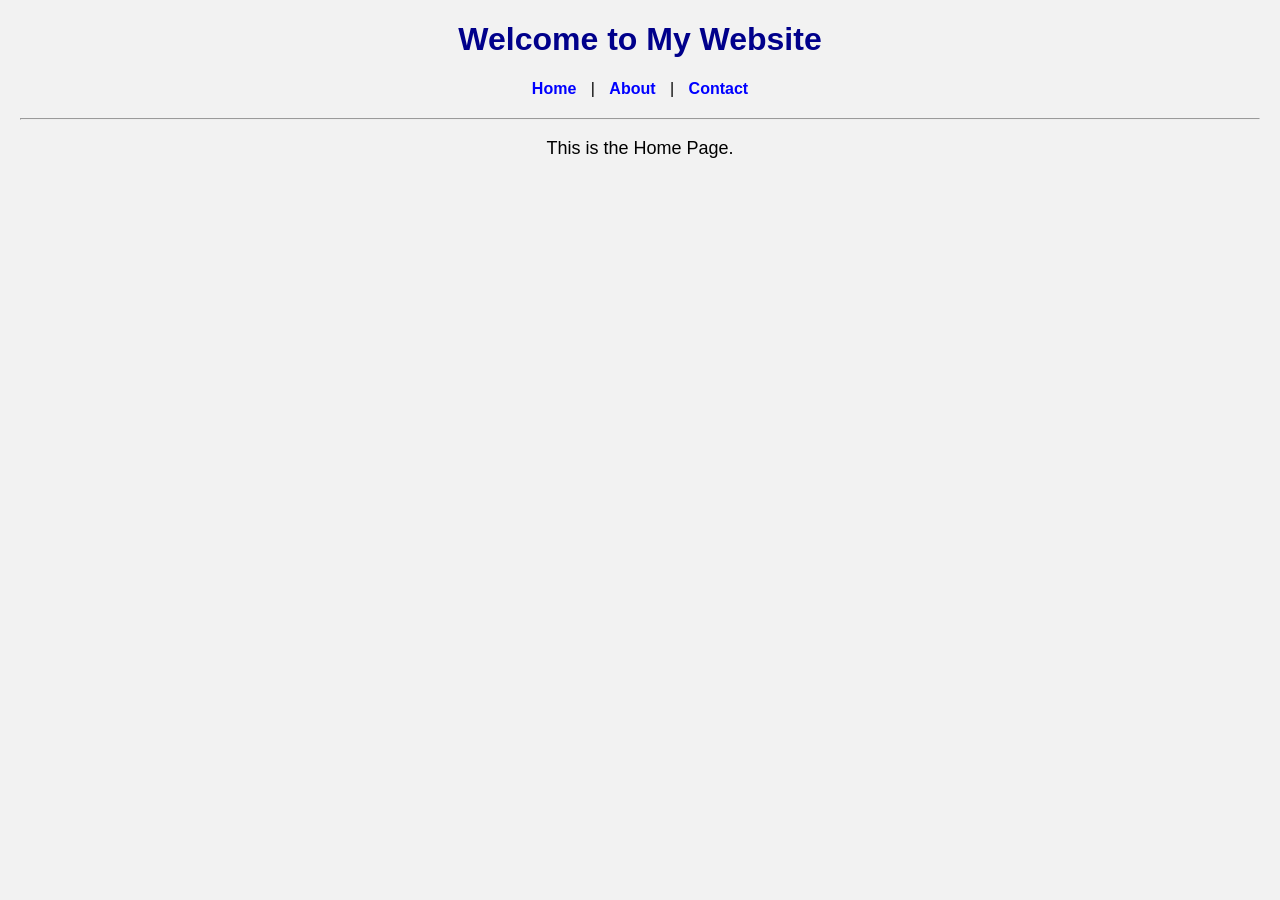
<file: Index.html>
<!DOCTYPE html>
<html>
<head>
    <title>Home</title>
    <link rel="stylesheet" href="Style.css">
</head>
<body>

    <h1>Welcome to My Website</h1>

    <nav>
        <a href="Index.html">Home</a> |
        <a href="About.html">About</a> |
        <a href="Contact.html">Contact</a>
    </nav>

    <hr>

    <p>This is the Home Page.</p>

</body>
</html>
</file>
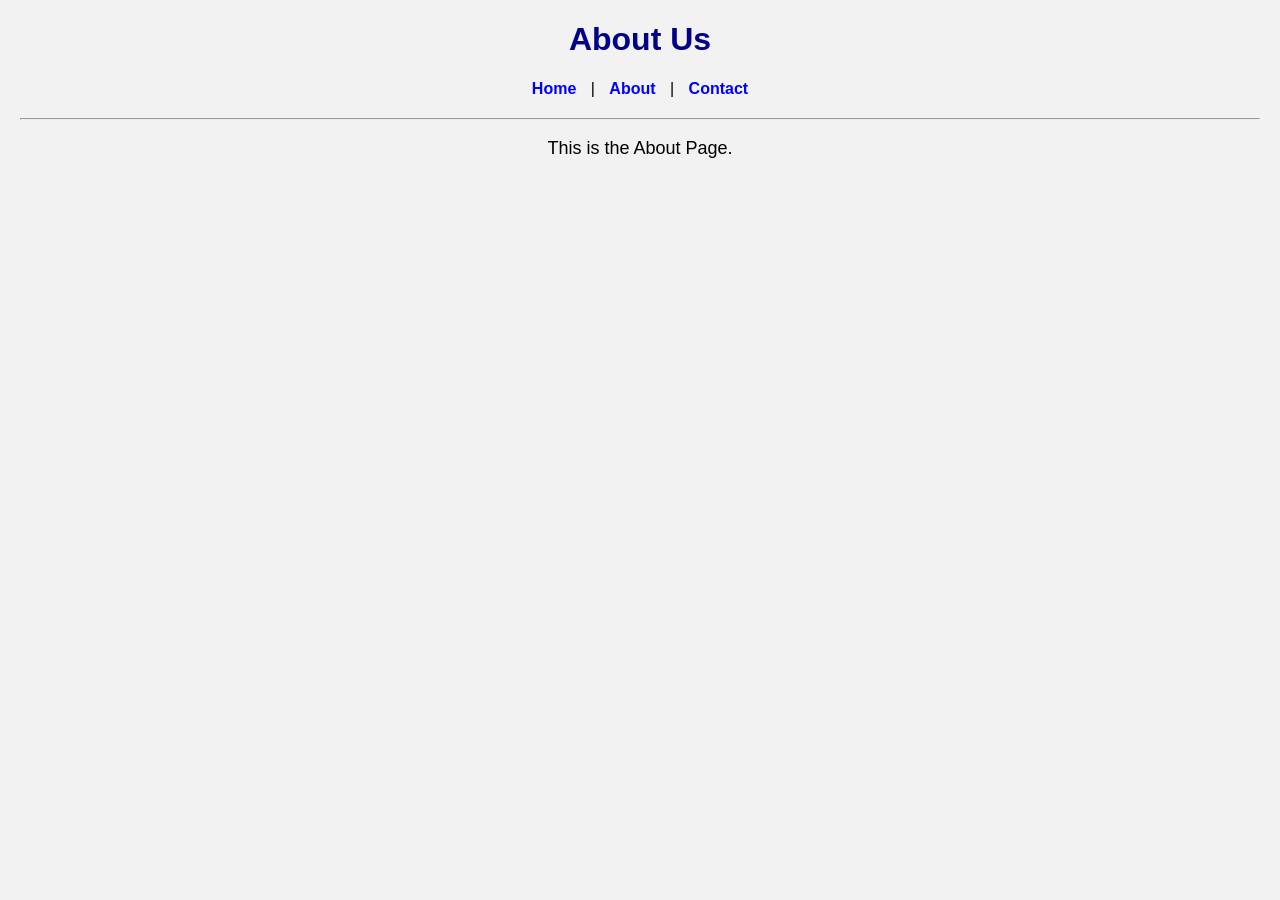
<file: About.html>
<!DOCTYPE html>
<html>
<head>
    <title>About</title>
    <link rel="stylesheet" href="Style.css">
</head>
<body>

    <h1>About Us</h1>

    <nav>
        <a href="Index.html">Home</a> |
        <a href="About.html">About</a> |
        <a href="Contact.html">Contact</a>
    </nav>

    <hr>

    <p>This is the About Page.</p>

</body>
</html>
</file>
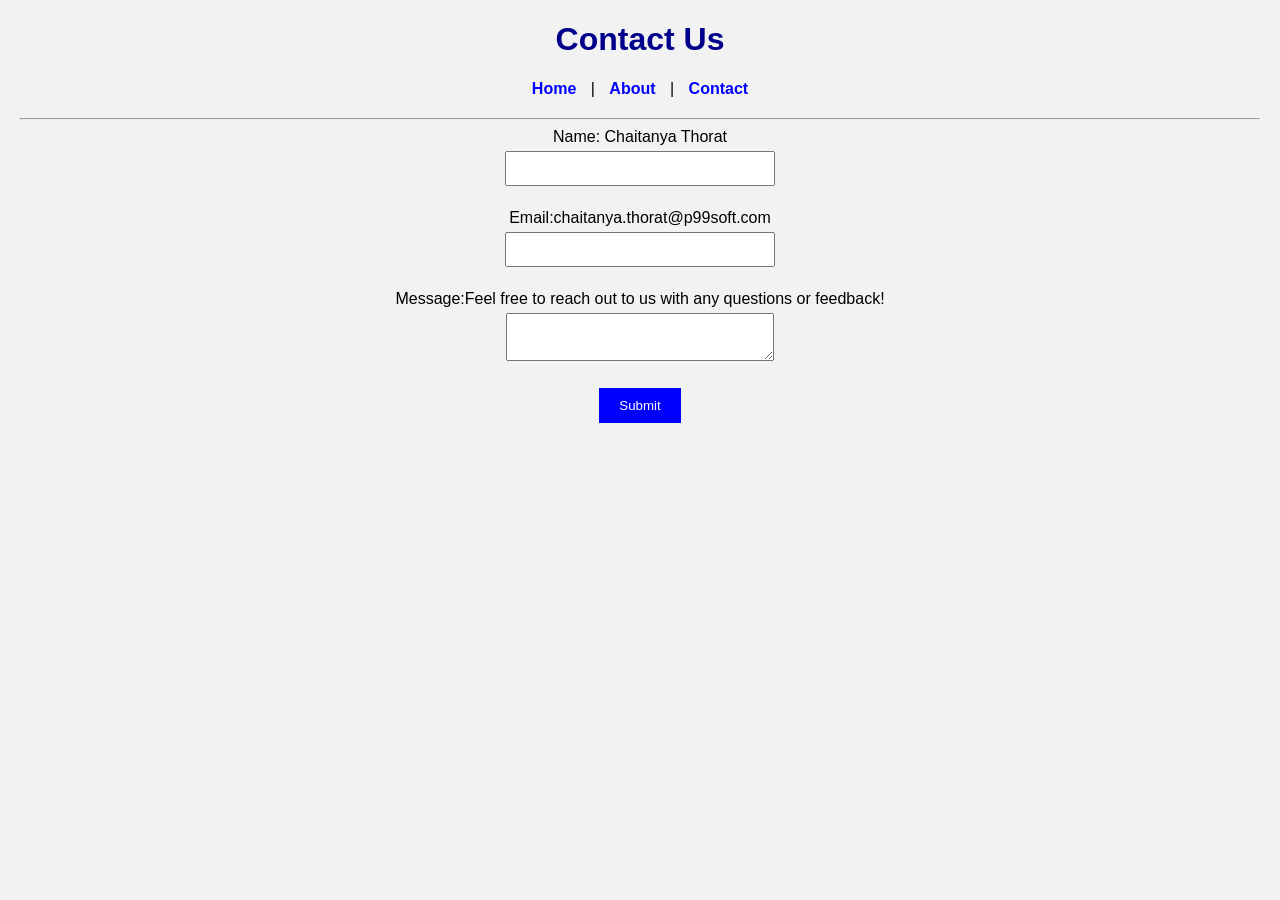
<file: Contact.html>
<!DOCTYPE html>
<html>
<head>
    <title>Contact</title>
    <link rel="stylesheet" href="Style.css">
</head>
<body>

    <h1>Contact Us</h1>

    <nav>
        <a href="Index.html">Home</a> |
        <a href="About.html">About</a> |
        <a href="Contact.html">Contact</a>
    </nav>

    <hr>

    <form>
        <label>Name: Chaitanya Thorat</label><br>
        <input type="text"><br><br>

        <label>Email:chaitanya.thorat@p99soft.com</label><br>
        <input type="email"><br><br>

        <label>Message:Feel free to reach out to us with any questions or feedback!</label><br>
        <textarea></textarea><br><br>

        <button type="submit">Submit</button>
    </form>

</body>
</html>
</file>
<file: Style.css>
body {
    font-family: Arial, sans-serif;
    background-color: #f2f2f2;
    text-align: center;
    margin: 20px;
}

h1 {
    color: darkblue;
}

nav {
    margin: 20px;
}

nav a {
    text-decoration: none;
    color: blue;
    font-weight: bold;
    margin: 10px;
}

p {
    font-size: 18px;
}

input,
textarea {
    width: 250px;
    padding: 8px;
    margin: 5px;
}

button {
    padding: 10px 20px;
    background-color: blue;
    color: white;
    border: none;
    cursor: pointer;
}

button:hover {
    background-color: darkblue;
}
</file>
